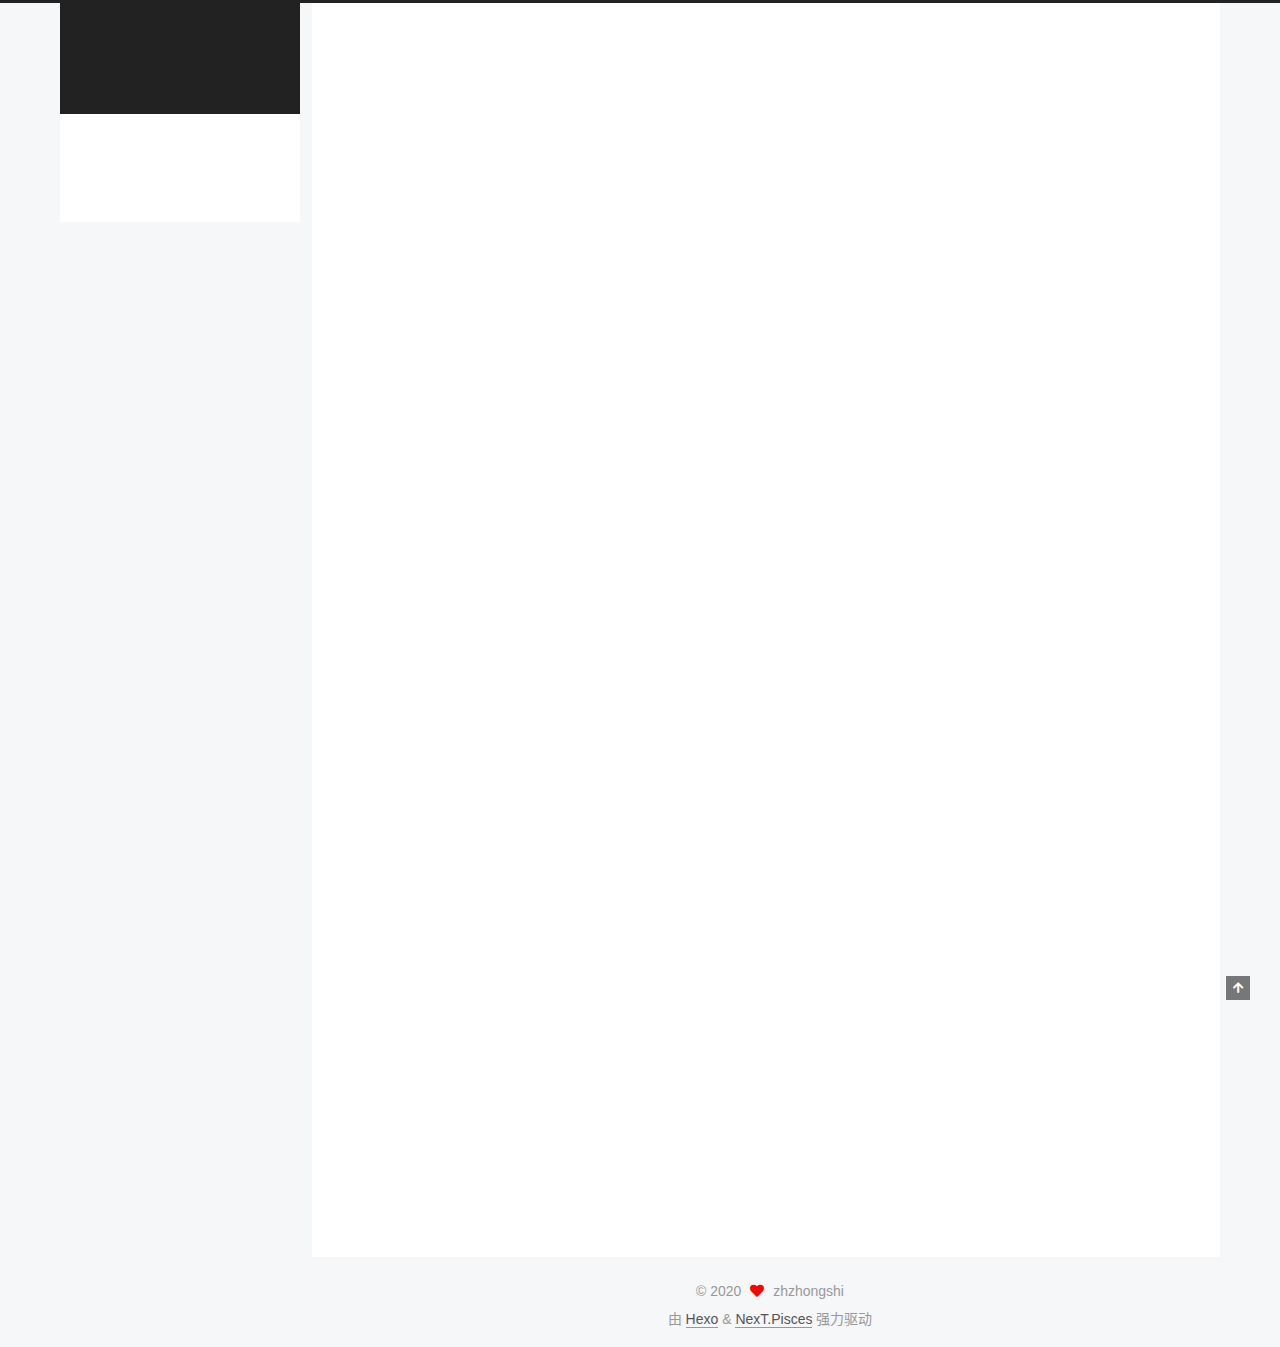
<file: 20200815/1-集合与常用逻辑用语/index.html>
<!DOCTYPE html>
<html lang="zh-CN">
<head>
  <meta charset="UTF-8">
<meta name="viewport" content="width=device-width, initial-scale=1, maximum-scale=2">
<meta name="theme-color" content="#222">
<meta name="generator" content="Hexo 5.0.2">
  <link rel="apple-touch-icon" sizes="180x180" href="/images/apple-touch-icon-next.png">
  <link rel="icon" type="image/png" sizes="32x32" href="/images/favicon-32x32-next.png">
  <link rel="icon" type="image/png" sizes="16x16" href="/images/favicon-16x16-next.png">
  <link rel="mask-icon" href="/images/logo.svg" color="#222">

<link rel="stylesheet" href="/css/main.css">


<link rel="stylesheet" href="/lib/font-awesome/css/all.min.css">

<script id="hexo-configurations">
    var NexT = window.NexT || {};
    var CONFIG = {"hostname":"zhzredstone.github.io","root":"/","scheme":"Pisces","version":"7.8.0","exturl":false,"sidebar":{"position":"left","display":"post","padding":18,"offset":12,"onmobile":false},"copycode":{"enable":false,"show_result":false,"style":null},"back2top":{"enable":true,"sidebar":false,"scrollpercent":false},"bookmark":{"enable":false,"color":"#222","save":"auto"},"fancybox":false,"mediumzoom":false,"lazyload":false,"pangu":false,"comments":{"style":"tabs","active":null,"storage":true,"lazyload":false,"nav":null},"algolia":{"hits":{"per_page":10},"labels":{"input_placeholder":"Search for Posts","hits_empty":"We didn't find any results for the search: ${query}","hits_stats":"${hits} results found in ${time} ms"}},"localsearch":{"enable":false,"trigger":"auto","top_n_per_article":1,"unescape":false,"preload":false},"motion":{"enable":true,"async":false,"transition":{"post_block":"fadeIn","post_header":"slideDownIn","post_body":"slideDownIn","coll_header":"slideLeftIn","sidebar":"slideUpIn"}}};
  </script>

  <meta name="description" content="集合与常用逻辑用语集合的概念一般地，我们把研究对象统称为元素,把一些元素组成的总体叫做集合(set)(简称集) 集合的三要素：  确定性 互异性 无序性  只要构成两个集合的元素是一样的，我们就称这两个集合是相等的.">
<meta property="og:type" content="article">
<meta property="og:title" content="1-集合与常用逻辑用语">
<meta property="og:url" content="https://zhzredstone.github.io/20200815/1-%E9%9B%86%E5%90%88%E4%B8%8E%E5%B8%B8%E7%94%A8%E9%80%BB%E8%BE%91%E7%94%A8%E8%AF%AD/index.html">
<meta property="og:site_name" content="zhzRedstone&#39;s blog();">
<meta property="og:description" content="集合与常用逻辑用语集合的概念一般地，我们把研究对象统称为元素,把一些元素组成的总体叫做集合(set)(简称集) 集合的三要素：  确定性 互异性 无序性  只要构成两个集合的元素是一样的，我们就称这两个集合是相等的.">
<meta property="og:locale" content="zh_CN">
<meta property="article:published_time" content="2020-08-15T01:52:57.000Z">
<meta property="article:modified_time" content="2020-08-21T04:43:49.791Z">
<meta property="article:author" content="zhzhongshi">
<meta property="article:tag" content="高一数学">
<meta name="twitter:card" content="summary">

<link rel="canonical" href="https://zhzredstone.github.io/20200815/1-%E9%9B%86%E5%90%88%E4%B8%8E%E5%B8%B8%E7%94%A8%E9%80%BB%E8%BE%91%E7%94%A8%E8%AF%AD/">


<script id="page-configurations">
  // https://hexo.io/docs/variables.html
  CONFIG.page = {
    sidebar: "",
    isHome : false,
    isPost : true,
    lang   : 'zh-CN'
  };
</script>

  <title>1-集合与常用逻辑用语 | zhzRedstone's blog();</title>
  






  <noscript>
  <style>
  .use-motion .brand,
  .use-motion .menu-item,
  .sidebar-inner,
  .use-motion .post-block,
  .use-motion .pagination,
  .use-motion .comments,
  .use-motion .post-header,
  .use-motion .post-body,
  .use-motion .collection-header { opacity: initial; }

  .use-motion .site-title,
  .use-motion .site-subtitle {
    opacity: initial;
    top: initial;
  }

  .use-motion .logo-line-before i { left: initial; }
  .use-motion .logo-line-after i { right: initial; }
  </style>
</noscript>

<link rel="alternate" href="/atom.xml" title="zhzRedstone's blog();" type="application/atom+xml">
</head>

<body itemscope itemtype="http://schema.org/WebPage">
  <div class="container use-motion">
    <div class="headband"></div>

    <header class="header" itemscope itemtype="http://schema.org/WPHeader">
      <div class="header-inner"><div class="site-brand-container">
  <div class="site-nav-toggle">
    <div class="toggle" aria-label="切换导航栏">
      <span class="toggle-line toggle-line-first"></span>
      <span class="toggle-line toggle-line-middle"></span>
      <span class="toggle-line toggle-line-last"></span>
    </div>
  </div>

  <div class="site-meta">

    <a href="/" class="brand" rel="start">
      <span class="logo-line-before"><i></i></span>
      <h1 class="site-title">zhzRedstone's blog();</h1>
      <span class="logo-line-after"><i></i></span>
    </a>
      <p class="site-subtitle" itemprop="description">null</p>
  </div>

  <div class="site-nav-right">
    <div class="toggle popup-trigger">
    </div>
  </div>
</div>




<nav class="site-nav">
  <ul id="menu" class="main-menu menu">
        <li class="menu-item menu-item-home">

    <a href="/" rel="section"><i class="fa fa-home fa-fw"></i>首页</a>

  </li>
        <li class="menu-item menu-item-archives">

    <a href="/archives/" rel="section"><i class="fa fa-archive fa-fw"></i>归档</a>

  </li>
  </ul>
</nav>




</div>
    </header>

    
  <div class="back-to-top">
    <i class="fa fa-arrow-up"></i>
    <span>0%</span>
  </div>


    <main class="main">
      <div class="main-inner">
        <div class="content-wrap">
          

          <div class="content post posts-expand">
            

    
  
  
  <article itemscope itemtype="http://schema.org/Article" class="post-block" lang="zh-CN">
    <link itemprop="mainEntityOfPage" href="https://zhzredstone.github.io/20200815/1-%E9%9B%86%E5%90%88%E4%B8%8E%E5%B8%B8%E7%94%A8%E9%80%BB%E8%BE%91%E7%94%A8%E8%AF%AD/">

    <span hidden itemprop="author" itemscope itemtype="http://schema.org/Person">
      <meta itemprop="image" content="/images/avatar.gif">
      <meta itemprop="name" content="zhzhongshi">
      <meta itemprop="description" content="">
    </span>

    <span hidden itemprop="publisher" itemscope itemtype="http://schema.org/Organization">
      <meta itemprop="name" content="zhzRedstone's blog();">
    </span>
      <header class="post-header">
        <h1 class="post-title" itemprop="name headline">
          1-集合与常用逻辑用语
        </h1>

        <div class="post-meta">
            <span class="post-meta-item">
              <span class="post-meta-item-icon">
                <i class="far fa-calendar"></i>
              </span>
              <span class="post-meta-item-text">发表于</span>

              <time title="创建时间：2020-08-15 09:52:57" itemprop="dateCreated datePublished" datetime="2020-08-15T09:52:57+08:00">2020-08-15</time>
            </span>
              <span class="post-meta-item">
                <span class="post-meta-item-icon">
                  <i class="far fa-calendar-check"></i>
                </span>
                <span class="post-meta-item-text">更新于</span>
                <time title="修改时间：2020-08-21 12:43:49" itemprop="dateModified" datetime="2020-08-21T12:43:49+08:00">2020-08-21</time>
              </span>

          

        </div>
      </header>

    
    
    
    <div class="post-body" itemprop="articleBody">

      
        <h1 id="集合与常用逻辑用语"><a href="#集合与常用逻辑用语" class="headerlink" title="集合与常用逻辑用语"></a>集合与常用逻辑用语</h1><h2 id="集合的概念"><a href="#集合的概念" class="headerlink" title="集合的概念"></a>集合的概念</h2><p>一般地，我们把<code>研究对象</code>统称为<code>元素</code>,把一些<code>元素</code>组成的<code>总体</code>叫做<code>集合</code>(set)(简称<code>集</code>)</p>
<p>集合的三要素：</p>
<ul>
<li>确定性</li>
<li>互异性</li>
<li>无序性</li>
</ul>
<p>只要构成两个集合的元素是一样的，我们就称这两个集合是<code>相等</code>的.</p>
<a id="more"></a>

<p>大写字母$A、B、C$表示集合，小写字母$a、b、c$表示元素</p>
<p>如果$a$是集合$A$中的元素，就说$a$属于集合$A$,记作$a \in A$;<br>如果$a$不是集合$A$中的元素，就说$a$不属于集合$A$,记作$a \notin A$.</p>
<table>
<thead>
<tr>
<th>数集</th>
<th>记法</th>
<th>范围</th>
</tr>
</thead>
<tbody><tr>
<td>全体非负整数组成的集合称为<code>非负整数集</code>（<code>自然数集</code>）</td>
<td>$N$</td>
<td>[0,1,2,3,4,…]</td>
</tr>
<tr>
<td>全体正整数组成的集合称为<code>正整数集</code></td>
<td>$N^*$或$N^+$</td>
<td>[1,2,3,4,5,…]</td>
</tr>
<tr>
<td>全体整数组成的集合称为<code>整数集</code></td>
<td>$Z$</td>
<td>[…,-3,-2,-1,0,1,2,3,…]</td>
</tr>
<tr>
<td>全体有理数组成的集合称为<code>有理数集</code></td>
<td>$Q$</td>
<td></td>
</tr>
<tr>
<td>全体实数组成的集合称为<code>实数集</code></td>
<td>$R$</td>
<td></td>
</tr>
</tbody></table>

    </div>

    
    
    

      <footer class="post-footer">
          <div class="post-tags">
              <a href="/tags/%E9%AB%98%E4%B8%80%E6%95%B0%E5%AD%A6/" rel="tag"># 高一数学</a>
          </div>

        


        
    <div class="post-nav">
      <div class="post-nav-item">
    <a href="/20200814/20200814/" rel="prev" title="Hexo博客新建文章并发布">
      <i class="fa fa-chevron-left"></i> Hexo博客新建文章并发布
    </a></div>
      <div class="post-nav-item"></div>
    </div>
      </footer>
    
  </article>
  
  
  



          </div>
          

<script>
  window.addEventListener('tabs:register', () => {
    let { activeClass } = CONFIG.comments;
    if (CONFIG.comments.storage) {
      activeClass = localStorage.getItem('comments_active') || activeClass;
    }
    if (activeClass) {
      let activeTab = document.querySelector(`a[href="#comment-${activeClass}"]`);
      if (activeTab) {
        activeTab.click();
      }
    }
  });
  if (CONFIG.comments.storage) {
    window.addEventListener('tabs:click', event => {
      if (!event.target.matches('.tabs-comment .tab-content .tab-pane')) return;
      let commentClass = event.target.classList[1];
      localStorage.setItem('comments_active', commentClass);
    });
  }
</script>

        </div>
          
  
  <div class="toggle sidebar-toggle">
    <span class="toggle-line toggle-line-first"></span>
    <span class="toggle-line toggle-line-middle"></span>
    <span class="toggle-line toggle-line-last"></span>
  </div>

  <aside class="sidebar">
    <div class="sidebar-inner">

      <ul class="sidebar-nav motion-element">
        <li class="sidebar-nav-toc">
          文章目录
        </li>
        <li class="sidebar-nav-overview">
          站点概览
        </li>
      </ul>

      <!--noindex-->
      <div class="post-toc-wrap sidebar-panel">
          <div class="post-toc motion-element"><ol class="nav"><li class="nav-item nav-level-1"><a class="nav-link" href="#%E9%9B%86%E5%90%88%E4%B8%8E%E5%B8%B8%E7%94%A8%E9%80%BB%E8%BE%91%E7%94%A8%E8%AF%AD"><span class="nav-number">1.</span> <span class="nav-text">集合与常用逻辑用语</span></a><ol class="nav-child"><li class="nav-item nav-level-2"><a class="nav-link" href="#%E9%9B%86%E5%90%88%E7%9A%84%E6%A6%82%E5%BF%B5"><span class="nav-number">1.1.</span> <span class="nav-text">集合的概念</span></a></li></ol></li></ol></div>
      </div>
      <!--/noindex-->

      <div class="site-overview-wrap sidebar-panel">
        <div class="site-author motion-element" itemprop="author" itemscope itemtype="http://schema.org/Person">
  <p class="site-author-name" itemprop="name">zhzhongshi</p>
  <div class="site-description" itemprop="description"></div>
</div>
<div class="site-state-wrap motion-element">
  <nav class="site-state">
      <div class="site-state-item site-state-posts">
          <a href="/archives/">
        
          <span class="site-state-item-count">4</span>
          <span class="site-state-item-name">日志</span>
        </a>
      </div>
      <div class="site-state-item site-state-tags">
        <span class="site-state-item-count">2</span>
        <span class="site-state-item-name">标签</span>
      </div>
  </nav>
</div>



      </div>

    </div>
  </aside>
  <div id="sidebar-dimmer"></div>


      </div>
    </main>

    <footer class="footer">
      <div class="footer-inner">
        

        

<div class="copyright">
  
  &copy; 
  <span itemprop="copyrightYear">2020</span>
  <span class="with-love">
    <i class="fa fa-heart"></i>
  </span>
  <span class="author" itemprop="copyrightHolder">zhzhongshi</span>
</div>
  <div class="powered-by">由 <a href="https://hexo.io/" class="theme-link" rel="noopener" target="_blank">Hexo</a> & <a href="https://pisces.theme-next.org/" class="theme-link" rel="noopener" target="_blank">NexT.Pisces</a> 强力驱动
  </div>

        








      </div>
    </footer>
  </div>

  
  <script src="/lib/anime.min.js"></script>
  <script src="/lib/velocity/velocity.min.js"></script>
  <script src="/lib/velocity/velocity.ui.min.js"></script>

<script src="/js/utils.js"></script>

<script src="/js/motion.js"></script>


<script src="/js/schemes/pisces.js"></script>


<script src="/js/next-boot.js"></script>




  















  

  

  <script>
  ((window.gitter = {}).chat = {}).options = {
    room: 'zhzRedstone/zhzsroom'
  };
</script>
<script src="https://sidecar.gitter.im/dist/sidecar.v1.js" async defer></script>
</body>
</html>
</file>
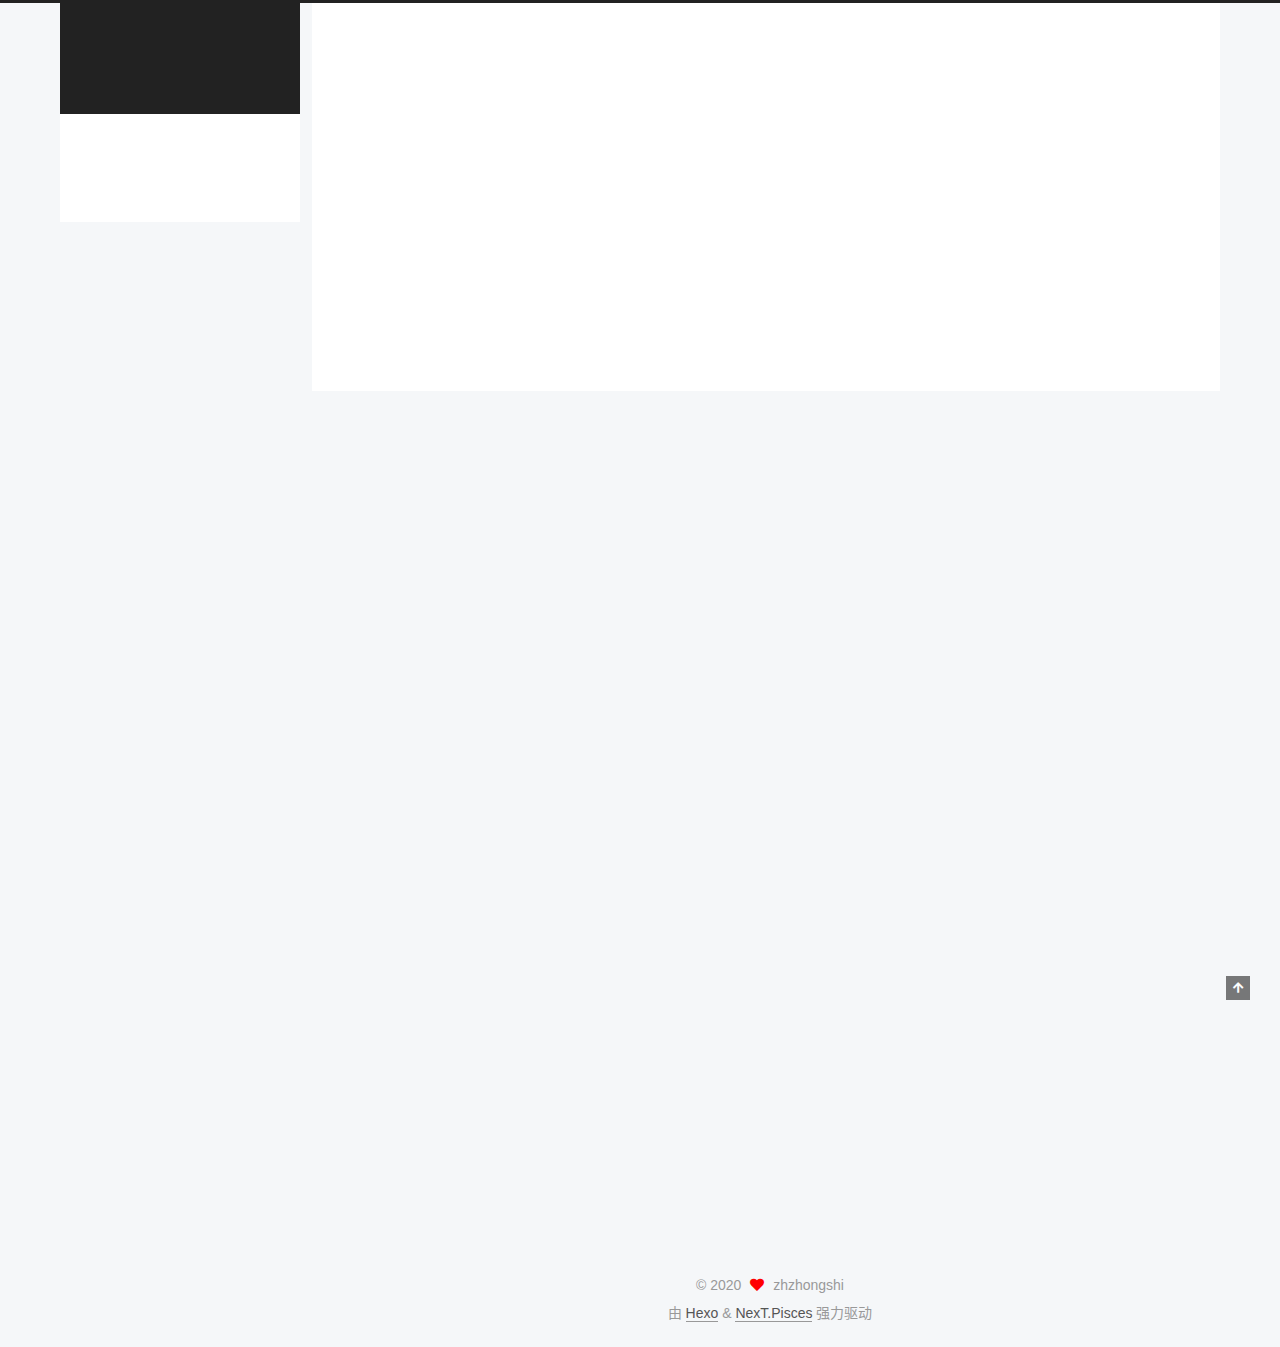
<file: tags/高一数学/index.html>
<!DOCTYPE html>
<html lang="zh-CN">
<head>
  <meta charset="UTF-8">
<meta name="viewport" content="width=device-width, initial-scale=1, maximum-scale=2">
<meta name="theme-color" content="#222">
<meta name="generator" content="Hexo 5.0.2">
  <link rel="apple-touch-icon" sizes="180x180" href="/images/apple-touch-icon-next.png">
  <link rel="icon" type="image/png" sizes="32x32" href="/images/favicon-32x32-next.png">
  <link rel="icon" type="image/png" sizes="16x16" href="/images/favicon-16x16-next.png">
  <link rel="mask-icon" href="/images/logo.svg" color="#222">

<link rel="stylesheet" href="/css/main.css">


<link rel="stylesheet" href="/lib/font-awesome/css/all.min.css">

<script id="hexo-configurations">
    var NexT = window.NexT || {};
    var CONFIG = {"hostname":"zhzredstone.github.io","root":"/","scheme":"Pisces","version":"7.8.0","exturl":false,"sidebar":{"position":"left","display":"post","padding":18,"offset":12,"onmobile":false},"copycode":{"enable":false,"show_result":false,"style":null},"back2top":{"enable":true,"sidebar":false,"scrollpercent":false},"bookmark":{"enable":false,"color":"#222","save":"auto"},"fancybox":false,"mediumzoom":false,"lazyload":false,"pangu":false,"comments":{"style":"tabs","active":null,"storage":true,"lazyload":false,"nav":null},"algolia":{"hits":{"per_page":10},"labels":{"input_placeholder":"Search for Posts","hits_empty":"We didn't find any results for the search: ${query}","hits_stats":"${hits} results found in ${time} ms"}},"localsearch":{"enable":false,"trigger":"auto","top_n_per_article":1,"unescape":false,"preload":false},"motion":{"enable":true,"async":false,"transition":{"post_block":"fadeIn","post_header":"slideDownIn","post_body":"slideDownIn","coll_header":"slideLeftIn","sidebar":"slideUpIn"}}};
  </script>

  <meta property="og:type" content="website">
<meta property="og:title" content="zhzRedstone&#39;s blog();">
<meta property="og:url" content="https://zhzredstone.github.io/tags/%E9%AB%98%E4%B8%80%E6%95%B0%E5%AD%A6/index.html">
<meta property="og:site_name" content="zhzRedstone&#39;s blog();">
<meta property="og:locale" content="zh_CN">
<meta property="article:author" content="zhzhongshi">
<meta name="twitter:card" content="summary">

<link rel="canonical" href="https://zhzredstone.github.io/tags/%E9%AB%98%E4%B8%80%E6%95%B0%E5%AD%A6/">


<script id="page-configurations">
  // https://hexo.io/docs/variables.html
  CONFIG.page = {
    sidebar: "",
    isHome : false,
    isPost : false,
    lang   : 'zh-CN'
  };
</script>

  <title>标签: 高一数学 | zhzRedstone's blog();</title>
  






  <noscript>
  <style>
  .use-motion .brand,
  .use-motion .menu-item,
  .sidebar-inner,
  .use-motion .post-block,
  .use-motion .pagination,
  .use-motion .comments,
  .use-motion .post-header,
  .use-motion .post-body,
  .use-motion .collection-header { opacity: initial; }

  .use-motion .site-title,
  .use-motion .site-subtitle {
    opacity: initial;
    top: initial;
  }

  .use-motion .logo-line-before i { left: initial; }
  .use-motion .logo-line-after i { right: initial; }
  </style>
</noscript>

<link rel="alternate" href="/atom.xml" title="zhzRedstone's blog();" type="application/atom+xml">
</head>

<body itemscope itemtype="http://schema.org/WebPage">
  <div class="container use-motion">
    <div class="headband"></div>

    <header class="header" itemscope itemtype="http://schema.org/WPHeader">
      <div class="header-inner"><div class="site-brand-container">
  <div class="site-nav-toggle">
    <div class="toggle" aria-label="切换导航栏">
      <span class="toggle-line toggle-line-first"></span>
      <span class="toggle-line toggle-line-middle"></span>
      <span class="toggle-line toggle-line-last"></span>
    </div>
  </div>

  <div class="site-meta">

    <a href="/" class="brand" rel="start">
      <span class="logo-line-before"><i></i></span>
      <h1 class="site-title">zhzRedstone's blog();</h1>
      <span class="logo-line-after"><i></i></span>
    </a>
      <p class="site-subtitle" itemprop="description">null</p>
  </div>

  <div class="site-nav-right">
    <div class="toggle popup-trigger">
    </div>
  </div>
</div>




<nav class="site-nav">
  <ul id="menu" class="main-menu menu">
        <li class="menu-item menu-item-home">

    <a href="/" rel="section"><i class="fa fa-home fa-fw"></i>首页</a>

  </li>
        <li class="menu-item menu-item-archives">

    <a href="/archives/" rel="section"><i class="fa fa-archive fa-fw"></i>归档</a>

  </li>
  </ul>
</nav>




</div>
    </header>

    
  <div class="back-to-top">
    <i class="fa fa-arrow-up"></i>
    <span>0%</span>
  </div>


    <main class="main">
      <div class="main-inner">
        <div class="content-wrap">
          

          <div class="content tag">
            

  
  
  
  <div class="post-block">
    <div class="posts-collapse">
      <div class="collection-title">
        <h2 class="collection-header">高一数学
          <small>标签</small>
        </h2>
      </div>

      
    <div class="collection-year">
      <span class="collection-header">2020</span>
    </div>

  <article itemscope itemtype="http://schema.org/Article">
    <header class="post-header">

      <div class="post-meta">
        <time itemprop="dateCreated"
              datetime="2020-08-15T09:52:57+08:00"
              content="2020-08-15">
          08-15
        </time>
      </div>

      <div class="post-title">
          <a class="post-title-link" href="/20200815/1-%E9%9B%86%E5%90%88%E4%B8%8E%E5%B8%B8%E7%94%A8%E9%80%BB%E8%BE%91%E7%94%A8%E8%AF%AD/" itemprop="url">
            <span itemprop="name">1-集合与常用逻辑用语</span>
          </a>
      </div>

    </header>
  </article>

    </div>
  </div>
  
  
  

  



          </div>
          

<script>
  window.addEventListener('tabs:register', () => {
    let { activeClass } = CONFIG.comments;
    if (CONFIG.comments.storage) {
      activeClass = localStorage.getItem('comments_active') || activeClass;
    }
    if (activeClass) {
      let activeTab = document.querySelector(`a[href="#comment-${activeClass}"]`);
      if (activeTab) {
        activeTab.click();
      }
    }
  });
  if (CONFIG.comments.storage) {
    window.addEventListener('tabs:click', event => {
      if (!event.target.matches('.tabs-comment .tab-content .tab-pane')) return;
      let commentClass = event.target.classList[1];
      localStorage.setItem('comments_active', commentClass);
    });
  }
</script>

        </div>
          
  
  <div class="toggle sidebar-toggle">
    <span class="toggle-line toggle-line-first"></span>
    <span class="toggle-line toggle-line-middle"></span>
    <span class="toggle-line toggle-line-last"></span>
  </div>

  <aside class="sidebar">
    <div class="sidebar-inner">

      <ul class="sidebar-nav motion-element">
        <li class="sidebar-nav-toc">
          文章目录
        </li>
        <li class="sidebar-nav-overview">
          站点概览
        </li>
      </ul>

      <!--noindex-->
      <div class="post-toc-wrap sidebar-panel">
      </div>
      <!--/noindex-->

      <div class="site-overview-wrap sidebar-panel">
        <div class="site-author motion-element" itemprop="author" itemscope itemtype="http://schema.org/Person">
  <p class="site-author-name" itemprop="name">zhzhongshi</p>
  <div class="site-description" itemprop="description"></div>
</div>
<div class="site-state-wrap motion-element">
  <nav class="site-state">
      <div class="site-state-item site-state-posts">
          <a href="/archives/">
        
          <span class="site-state-item-count">4</span>
          <span class="site-state-item-name">日志</span>
        </a>
      </div>
      <div class="site-state-item site-state-tags">
        <span class="site-state-item-count">2</span>
        <span class="site-state-item-name">标签</span>
      </div>
  </nav>
</div>



      </div>

    </div>
  </aside>
  <div id="sidebar-dimmer"></div>


      </div>
    </main>

    <footer class="footer">
      <div class="footer-inner">
        

        

<div class="copyright">
  
  &copy; 
  <span itemprop="copyrightYear">2020</span>
  <span class="with-love">
    <i class="fa fa-heart"></i>
  </span>
  <span class="author" itemprop="copyrightHolder">zhzhongshi</span>
</div>
  <div class="powered-by">由 <a href="https://hexo.io/" class="theme-link" rel="noopener" target="_blank">Hexo</a> & <a href="https://pisces.theme-next.org/" class="theme-link" rel="noopener" target="_blank">NexT.Pisces</a> 强力驱动
  </div>

        








      </div>
    </footer>
  </div>

  
  <script src="/lib/anime.min.js"></script>
  <script src="/lib/velocity/velocity.min.js"></script>
  <script src="/lib/velocity/velocity.ui.min.js"></script>

<script src="/js/utils.js"></script>

<script src="/js/motion.js"></script>


<script src="/js/schemes/pisces.js"></script>


<script src="/js/next-boot.js"></script>




  















  

  

  <script>
  ((window.gitter = {}).chat = {}).options = {
    room: 'zhzRedstone/zhzsroom'
  };
</script>
<script src="https://sidecar.gitter.im/dist/sidecar.v1.js" async defer></script>
</body>
</html>
</file>
<file: css/main.css>
:root {
  --body-bg-color: #f5f7f9;
  --content-bg-color: #fff;
  --card-bg-color: #f5f5f5;
  --text-color: #555;
  --blockquote-color: #666;
  --link-color: #555;
  --link-hover-color: #222;
  --brand-color: #fff;
  --brand-hover-color: #fff;
  --table-row-odd-bg-color: #f9f9f9;
  --table-row-hover-bg-color: #f5f5f5;
  --menu-item-bg-color: #f5f5f5;
  --btn-default-bg: #fff;
  --btn-default-color: #555;
  --btn-default-border-color: #555;
  --btn-default-hover-bg: #222;
  --btn-default-hover-color: #fff;
  --btn-default-hover-border-color: #222;
}
html {
  line-height: 1.15; /* 1 */
  -webkit-text-size-adjust: 100%; /* 2 */
}
body {
  margin: 0;
}
main {
  display: block;
}
h1 {
  font-size: 2em;
  margin: 0.67em 0;
}
hr {
  box-sizing: content-box; /* 1 */
  height: 0; /* 1 */
  overflow: visible; /* 2 */
}
pre {
  font-family: monospace, monospace; /* 1 */
  font-size: 1em; /* 2 */
}
a {
  background: transparent;
}
abbr[title] {
  border-bottom: none; /* 1 */
  text-decoration: underline; /* 2 */
  text-decoration: underline dotted; /* 2 */
}
b,
strong {
  font-weight: bolder;
}
code,
kbd,
samp {
  font-family: monospace, monospace; /* 1 */
  font-size: 1em; /* 2 */
}
small {
  font-size: 80%;
}
sub,
sup {
  font-size: 75%;
  line-height: 0;
  position: relative;
  vertical-align: baseline;
}
sub {
  bottom: -0.25em;
}
sup {
  top: -0.5em;
}
img {
  border-style: none;
}
button,
input,
optgroup,
select,
textarea {
  font-family: inherit; /* 1 */
  font-size: 100%; /* 1 */
  line-height: 1.15; /* 1 */
  margin: 0; /* 2 */
}
button,
input {
/* 1 */
  overflow: visible;
}
button,
select {
/* 1 */
  text-transform: none;
}
button,
[type='button'],
[type='reset'],
[type='submit'] {
  -webkit-appearance: button;
}
button::-moz-focus-inner,
[type='button']::-moz-focus-inner,
[type='reset']::-moz-focus-inner,
[type='submit']::-moz-focus-inner {
  border-style: none;
  padding: 0;
}
button:-moz-focusring,
[type='button']:-moz-focusring,
[type='reset']:-moz-focusring,
[type='submit']:-moz-focusring {
  outline: 1px dotted ButtonText;
}
fieldset {
  padding: 0.35em 0.75em 0.625em;
}
legend {
  box-sizing: border-box; /* 1 */
  color: inherit; /* 2 */
  display: table; /* 1 */
  max-width: 100%; /* 1 */
  padding: 0; /* 3 */
  white-space: normal; /* 1 */
}
progress {
  vertical-align: baseline;
}
textarea {
  overflow: auto;
}
[type='checkbox'],
[type='radio'] {
  box-sizing: border-box; /* 1 */
  padding: 0; /* 2 */
}
[type='number']::-webkit-inner-spin-button,
[type='number']::-webkit-outer-spin-button {
  height: auto;
}
[type='search'] {
  outline-offset: -2px; /* 2 */
  -webkit-appearance: textfield; /* 1 */
}
[type='search']::-webkit-search-decoration {
  -webkit-appearance: none;
}
::-webkit-file-upload-button {
  font: inherit; /* 2 */
  -webkit-appearance: button; /* 1 */
}
details {
  display: block;
}
summary {
  display: list-item;
}
template {
  display: none;
}
[hidden] {
  display: none;
}
::selection {
  background: #262a30;
  color: #eee;
}
html,
body {
  height: 100%;
}
body {
  background: var(--body-bg-color);
  color: var(--text-color);
  font-family: 'Lato', "PingFang SC", "Microsoft YaHei", sans-serif;
  font-size: 1em;
  line-height: 2;
}
@media (max-width: 991px) {
  body {
    padding-left: 0 !important;
    padding-right: 0 !important;
  }
}
h1,
h2,
h3,
h4,
h5,
h6 {
  font-family: 'Lato', "PingFang SC", "Microsoft YaHei", sans-serif;
  font-weight: bold;
  line-height: 1.5;
  margin: 20px 0 15px;
}
h1 {
  font-size: 1.5em;
}
h2 {
  font-size: 1.375em;
}
h3 {
  font-size: 1.25em;
}
h4 {
  font-size: 1.125em;
}
h5 {
  font-size: 1em;
}
h6 {
  font-size: 0.875em;
}
p {
  margin: 0 0 20px 0;
}
a,
span.exturl {
  border-bottom: 1px solid #999;
  color: var(--link-color);
  outline: 0;
  text-decoration: none;
  overflow-wrap: break-word;
  word-wrap: break-word;
  cursor: pointer;
}
a:hover,
span.exturl:hover {
  border-bottom-color: var(--link-hover-color);
  color: var(--link-hover-color);
}
iframe,
img,
video {
  display: block;
  margin-left: auto;
  margin-right: auto;
  max-width: 100%;
}
hr {
  background-image: repeating-linear-gradient(-45deg, #ddd, #ddd 4px, transparent 4px, transparent 8px);
  border: 0;
  height: 3px;
  margin: 40px 0;
}
blockquote {
  border-left: 4px solid #ddd;
  color: var(--blockquote-color);
  margin: 0;
  padding: 0 15px;
}
blockquote cite::before {
  content: '-';
  padding: 0 5px;
}
dt {
  font-weight: bold;
}
dd {
  margin: 0;
  padding: 0;
}
kbd {
  background-color: #f5f5f5;
  background-image: linear-gradient(#eee, #fff, #eee);
  border: 1px solid #ccc;
  border-radius: 0.2em;
  box-shadow: 0.1em 0.1em 0.2em rgba(0,0,0,0.1);
  color: #555;
  font-family: inherit;
  padding: 0.1em 0.3em;
  white-space: nowrap;
}
.table-container {
  overflow: auto;
}
table {
  border-collapse: collapse;
  border-spacing: 0;
  font-size: 0.875em;
  margin: 0 0 20px 0;
  width: 100%;
}
tbody tr:nth-of-type(odd) {
  background: var(--table-row-odd-bg-color);
}
tbody tr:hover {
  background: var(--table-row-hover-bg-color);
}
caption,
th,
td {
  font-weight: normal;
  padding: 8px;
  vertical-align: middle;
}
th,
td {
  border: 1px solid #ddd;
  border-bottom: 3px solid #ddd;
}
th {
  font-weight: 700;
  padding-bottom: 10px;
}
td {
  border-bottom-width: 1px;
}
.btn {
  background: var(--btn-default-bg);
  border: 2px solid var(--btn-default-border-color);
  border-radius: 2px;
  color: var(--btn-default-color);
  display: inline-block;
  font-size: 0.875em;
  line-height: 2;
  padding: 0 20px;
  text-decoration: none;
  transition-property: background-color;
  transition-delay: 0s;
  transition-duration: 0.2s;
  transition-timing-function: ease-in-out;
}
.btn:hover {
  background: var(--btn-default-hover-bg);
  border-color: var(--btn-default-hover-border-color);
  color: var(--btn-default-hover-color);
}
.btn + .btn {
  margin: 0 0 8px 8px;
}
.btn .fa-fw {
  text-align: left;
  width: 1.285714285714286em;
}
.toggle {
  line-height: 0;
}
.toggle .toggle-line {
  background: #fff;
  display: inline-block;
  height: 2px;
  left: 0;
  position: relative;
  top: 0;
  transition: all 0.4s;
  vertical-align: top;
  width: 100%;
}
.toggle .toggle-line:not(:first-child) {
  margin-top: 3px;
}
.toggle.toggle-arrow .toggle-line-first {
  left: 50%;
  top: 2px;
  transform: rotate(45deg);
  width: 50%;
}
.toggle.toggle-arrow .toggle-line-middle {
  left: 2px;
  width: 90%;
}
.toggle.toggle-arrow .toggle-line-last {
  left: 50%;
  top: -2px;
  transform: rotate(-45deg);
  width: 50%;
}
.toggle.toggle-close .toggle-line-first {
  transform: rotate(-45deg);
  top: 5px;
}
.toggle.toggle-close .toggle-line-middle {
  opacity: 0;
}
.toggle.toggle-close .toggle-line-last {
  transform: rotate(45deg);
  top: -5px;
}
.highlight,
pre {
  background: #f7f7f7;
  color: #4d4d4c;
  line-height: 1.6;
  margin: 0 auto 20px;
}
pre,
code {
  font-family: consolas, Menlo, monospace, "PingFang SC", "Microsoft YaHei";
}
code {
  background: #eee;
  border-radius: 3px;
  color: #555;
  padding: 2px 4px;
  overflow-wrap: break-word;
  word-wrap: break-word;
}
.highlight *::selection {
  background: #d6d6d6;
}
.highlight pre {
  border: 0;
  margin: 0;
  padding: 10px 0;
}
.highlight table {
  border: 0;
  margin: 0;
  width: auto;
}
.highlight td {
  border: 0;
  padding: 0;
}
.highlight figcaption {
  background: #eff2f3;
  color: #4d4d4c;
  display: flex;
  font-size: 0.875em;
  justify-content: space-between;
  line-height: 1.2;
  padding: 0.5em;
}
.highlight figcaption a {
  color: #4d4d4c;
}
.highlight figcaption a:hover {
  border-bottom-color: #4d4d4c;
}
.highlight .gutter {
  -moz-user-select: none;
  -ms-user-select: none;
  -webkit-user-select: none;
  user-select: none;
}
.highlight .gutter pre {
  background: #eff2f3;
  color: #869194;
  padding-left: 10px;
  padding-right: 10px;
  text-align: right;
}
.highlight .code pre {
  background: #f7f7f7;
  padding-left: 10px;
  width: 100%;
}
.gist table {
  width: auto;
}
.gist table td {
  border: 0;
}
pre {
  overflow: auto;
  padding: 10px;
}
pre code {
  background: none;
  color: #4d4d4c;
  font-size: 0.875em;
  padding: 0;
  text-shadow: none;
}
pre .deletion {
  background: #fdd;
}
pre .addition {
  background: #dfd;
}
pre .meta {
  color: #eab700;
  -moz-user-select: none;
  -ms-user-select: none;
  -webkit-user-select: none;
  user-select: none;
}
pre .comment {
  color: #8e908c;
}
pre .variable,
pre .attribute,
pre .tag,
pre .name,
pre .regexp,
pre .ruby .constant,
pre .xml .tag .title,
pre .xml .pi,
pre .xml .doctype,
pre .html .doctype,
pre .css .id,
pre .css .class,
pre .css .pseudo {
  color: #c82829;
}
pre .number,
pre .preprocessor,
pre .built_in,
pre .builtin-name,
pre .literal,
pre .params,
pre .constant,
pre .command {
  color: #f5871f;
}
pre .ruby .class .title,
pre .css .rules .attribute,
pre .string,
pre .symbol,
pre .value,
pre .inheritance,
pre .header,
pre .ruby .symbol,
pre .xml .cdata,
pre .special,
pre .formula {
  color: #718c00;
}
pre .title,
pre .css .hexcolor {
  color: #3e999f;
}
pre .function,
pre .python .decorator,
pre .python .title,
pre .ruby .function .title,
pre .ruby .title .keyword,
pre .perl .sub,
pre .javascript .title,
pre .coffeescript .title {
  color: #4271ae;
}
pre .keyword,
pre .javascript .function {
  color: #8959a8;
}
.blockquote-center {
  border-left: none;
  margin: 40px 0;
  padding: 0;
  position: relative;
  text-align: center;
}
.blockquote-center .fa {
  display: block;
  opacity: 0.6;
  position: absolute;
  width: 100%;
}
.blockquote-center .fa-quote-left {
  border-top: 1px solid #ccc;
  text-align: left;
  top: -20px;
}
.blockquote-center .fa-quote-right {
  border-bottom: 1px solid #ccc;
  text-align: right;
  bottom: -20px;
}
.blockquote-center p,
.blockquote-center div {
  text-align: center;
}
.post-body .group-picture img {
  margin: 0 auto;
  padding: 0 3px;
}
.group-picture-row {
  margin-bottom: 6px;
  overflow: hidden;
}
.group-picture-column {
  float: left;
  margin-bottom: 10px;
}
.post-body .label {
  color: #555;
  display: inline;
  padding: 0 2px;
}
.post-body .label.default {
  background: #f0f0f0;
}
.post-body .label.primary {
  background: #efe6f7;
}
.post-body .label.info {
  background: #e5f2f8;
}
.post-body .label.success {
  background: #e7f4e9;
}
.post-body .label.warning {
  background: #fcf6e1;
}
.post-body .label.danger {
  background: #fae8eb;
}
.post-body .tabs {
  margin-bottom: 20px;
}
.post-body .tabs,
.tabs-comment {
  display: block;
  padding-top: 10px;
  position: relative;
}
.post-body .tabs ul.nav-tabs,
.tabs-comment ul.nav-tabs {
  display: flex;
  flex-wrap: wrap;
  margin: 0;
  margin-bottom: -1px;
  padding: 0;
}
@media (max-width: 413px) {
  .post-body .tabs ul.nav-tabs,
  .tabs-comment ul.nav-tabs {
    display: block;
    margin-bottom: 5px;
  }
}
.post-body .tabs ul.nav-tabs li.tab,
.tabs-comment ul.nav-tabs li.tab {
  border-bottom: 1px solid #ddd;
  border-left: 1px solid transparent;
  border-right: 1px solid transparent;
  border-top: 3px solid transparent;
  flex-grow: 1;
  list-style-type: none;
  border-radius: 0 0 0 0;
}
@media (max-width: 413px) {
  .post-body .tabs ul.nav-tabs li.tab,
  .tabs-comment ul.nav-tabs li.tab {
    border-bottom: 1px solid transparent;
    border-left: 3px solid transparent;
    border-right: 1px solid transparent;
    border-top: 1px solid transparent;
  }
}
@media (max-width: 413px) {
  .post-body .tabs ul.nav-tabs li.tab,
  .tabs-comment ul.nav-tabs li.tab {
    border-radius: 0;
  }
}
.post-body .tabs ul.nav-tabs li.tab a,
.tabs-comment ul.nav-tabs li.tab a {
  border-bottom: initial;
  display: block;
  line-height: 1.8;
  outline: 0;
  padding: 0.25em 0.75em;
  text-align: center;
  transition-delay: 0s;
  transition-duration: 0.2s;
  transition-timing-function: ease-out;
}
.post-body .tabs ul.nav-tabs li.tab a i,
.tabs-comment ul.nav-tabs li.tab a i {
  width: 1.285714285714286em;
}
.post-body .tabs ul.nav-tabs li.tab.active,
.tabs-comment ul.nav-tabs li.tab.active {
  border-bottom: 1px solid transparent;
  border-left: 1px solid #ddd;
  border-right: 1px solid #ddd;
  border-top: 3px solid #fc6423;
}
@media (max-width: 413px) {
  .post-body .tabs ul.nav-tabs li.tab.active,
  .tabs-comment ul.nav-tabs li.tab.active {
    border-bottom: 1px solid #ddd;
    border-left: 3px solid #fc6423;
    border-right: 1px solid #ddd;
    border-top: 1px solid #ddd;
  }
}
.post-body .tabs ul.nav-tabs li.tab.active a,
.tabs-comment ul.nav-tabs li.tab.active a {
  color: var(--link-color);
  cursor: default;
}
.post-body .tabs .tab-content .tab-pane,
.tabs-comment .tab-content .tab-pane {
  border: 1px solid #ddd;
  border-top: 0;
  padding: 20px 20px 0 20px;
  border-radius: 0;
}
.post-body .tabs .tab-content .tab-pane:not(.active),
.tabs-comment .tab-content .tab-pane:not(.active) {
  display: none;
}
.post-body .tabs .tab-content .tab-pane.active,
.tabs-comment .tab-content .tab-pane.active {
  display: block;
}
.post-body .tabs .tab-content .tab-pane.active:nth-of-type(1),
.tabs-comment .tab-content .tab-pane.active:nth-of-type(1) {
  border-radius: 0 0 0 0;
}
@media (max-width: 413px) {
  .post-body .tabs .tab-content .tab-pane.active:nth-of-type(1),
  .tabs-comment .tab-content .tab-pane.active:nth-of-type(1) {
    border-radius: 0;
  }
}
.post-body .note {
  border-radius: 3px;
  margin-bottom: 20px;
  padding: 1em;
  position: relative;
  border: 1px solid #eee;
  border-left-width: 5px;
}
.post-body .note h2,
.post-body .note h3,
.post-body .note h4,
.post-body .note h5,
.post-body .note h6 {
  margin-top: 0;
  border-bottom: initial;
  margin-bottom: 0;
  padding-top: 0;
}
.post-body .note p:first-child,
.post-body .note ul:first-child,
.post-body .note ol:first-child,
.post-body .note table:first-child,
.post-body .note pre:first-child,
.post-body .note blockquote:first-child,
.post-body .note img:first-child {
  margin-top: 0;
}
.post-body .note p:last-child,
.post-body .note ul:last-child,
.post-body .note ol:last-child,
.post-body .note table:last-child,
.post-body .note pre:last-child,
.post-body .note blockquote:last-child,
.post-body .note img:last-child {
  margin-bottom: 0;
}
.post-body .note.default {
  border-left-color: #777;
}
.post-body .note.default h2,
.post-body .note.default h3,
.post-body .note.default h4,
.post-body .note.default h5,
.post-body .note.default h6 {
  color: #777;
}
.post-body .note.primary {
  border-left-color: #6f42c1;
}
.post-body .note.primary h2,
.post-body .note.primary h3,
.post-body .note.primary h4,
.post-body .note.primary h5,
.post-body .note.primary h6 {
  color: #6f42c1;
}
.post-body .note.info {
  border-left-color: #428bca;
}
.post-body .note.info h2,
.post-body .note.info h3,
.post-body .note.info h4,
.post-body .note.info h5,
.post-body .note.info h6 {
  color: #428bca;
}
.post-body .note.success {
  border-left-color: #5cb85c;
}
.post-body .note.success h2,
.post-body .note.success h3,
.post-body .note.success h4,
.post-body .note.success h5,
.post-body .note.success h6 {
  color: #5cb85c;
}
.post-body .note.warning {
  border-left-color: #f0ad4e;
}
.post-body .note.warning h2,
.post-body .note.warning h3,
.post-body .note.warning h4,
.post-body .note.warning h5,
.post-body .note.warning h6 {
  color: #f0ad4e;
}
.post-body .note.danger {
  border-left-color: #d9534f;
}
.post-body .note.danger h2,
.post-body .note.danger h3,
.post-body .note.danger h4,
.post-body .note.danger h5,
.post-body .note.danger h6 {
  color: #d9534f;
}
.pagination .prev,
.pagination .next,
.pagination .page-number,
.pagination .space {
  display: inline-block;
  margin: 0 10px;
  padding: 0 11px;
  position: relative;
  top: -1px;
}
@media (max-width: 767px) {
  .pagination .prev,
  .pagination .next,
  .pagination .page-number,
  .pagination .space {
    margin: 0 5px;
  }
}
.pagination {
  border-top: 1px solid #eee;
  margin: 120px 0 0;
  text-align: center;
}
.pagination .prev,
.pagination .next,
.pagination .page-number {
  border-bottom: 0;
  border-top: 1px solid #eee;
  transition-property: border-color;
  transition-delay: 0s;
  transition-duration: 0.2s;
  transition-timing-function: ease-in-out;
}
.pagination .prev:hover,
.pagination .next:hover,
.pagination .page-number:hover {
  border-top-color: #222;
}
.pagination .space {
  margin: 0;
  padding: 0;
}
.pagination .prev {
  margin-left: 0;
}
.pagination .next {
  margin-right: 0;
}
.pagination .page-number.current {
  background: #ccc;
  border-top-color: #ccc;
  color: #fff;
}
@media (max-width: 767px) {
  .pagination {
    border-top: none;
  }
  .pagination .prev,
  .pagination .next,
  .pagination .page-number {
    border-bottom: 1px solid #eee;
    border-top: 0;
    margin-bottom: 10px;
    padding: 0 10px;
  }
  .pagination .prev:hover,
  .pagination .next:hover,
  .pagination .page-number:hover {
    border-bottom-color: #222;
  }
}
.comments {
  margin-top: 60px;
  overflow: hidden;
}
.comment-button-group {
  display: flex;
  flex-wrap: wrap-reverse;
  justify-content: center;
  margin: 1em 0;
}
.comment-button-group .comment-button {
  margin: 0.1em 0.2em;
}
.comment-button-group .comment-button.active {
  background: var(--btn-default-hover-bg);
  border-color: var(--btn-default-hover-border-color);
  color: var(--btn-default-hover-color);
}
.comment-position {
  display: none;
}
.comment-position.active {
  display: block;
}
.tabs-comment {
  background: var(--content-bg-color);
  margin-top: 4em;
  padding-top: 0;
}
.tabs-comment .comments {
  border: 0;
  box-shadow: none;
  margin-top: 0;
  padding-top: 0;
}
.container {
  min-height: 100%;
  position: relative;
}
.main-inner {
  margin: 0 auto;
  width: calc(100% - 20px);
}
@media (min-width: 1200px) {
  .main-inner {
    width: 1160px;
  }
}
@media (min-width: 1600px) {
  .main-inner {
    width: 73%;
  }
}
@media (max-width: 767px) {
  .content-wrap {
    padding: 0 20px;
  }
}
.header {
  background: transparent;
}
.header-inner {
  margin: 0 auto;
  width: calc(100% - 20px);
}
@media (min-width: 1200px) {
  .header-inner {
    width: 1160px;
  }
}
@media (min-width: 1600px) {
  .header-inner {
    width: 73%;
  }
}
.site-brand-container {
  display: flex;
  flex-shrink: 0;
  padding: 0 10px;
}
.headband {
  background: #222;
  height: 3px;
}
.site-meta {
  flex-grow: 1;
  text-align: center;
}
@media (max-width: 767px) {
  .site-meta {
    text-align: center;
  }
}
.brand {
  border-bottom: none;
  color: var(--brand-color);
  display: inline-block;
  line-height: 1.375em;
  padding: 0 40px;
  position: relative;
}
.brand:hover {
  color: var(--brand-hover-color);
}
.site-title {
  font-family: 'Lato', "PingFang SC", "Microsoft YaHei", sans-serif;
  font-size: 1.375em;
  font-weight: normal;
  margin: 0;
}
.site-subtitle {
  color: #ddd;
  font-size: 0.8125em;
  margin: 10px 0;
}
.use-motion .brand {
  opacity: 0;
}
.use-motion .site-title,
.use-motion .site-subtitle,
.use-motion .custom-logo-image {
  opacity: 0;
  position: relative;
  top: -10px;
}
.site-nav-toggle,
.site-nav-right {
  display: none;
}
@media (max-width: 767px) {
  .site-nav-toggle,
  .site-nav-right {
    display: flex;
    flex-direction: column;
    justify-content: center;
  }
}
.site-nav-toggle .toggle,
.site-nav-right .toggle {
  color: var(--text-color);
  padding: 10px;
  width: 22px;
}
.site-nav-toggle .toggle .toggle-line,
.site-nav-right .toggle .toggle-line {
  background: var(--text-color);
  border-radius: 1px;
}
.site-nav {
  display: block;
}
@media (max-width: 767px) {
  .site-nav {
    clear: both;
    display: none;
  }
}
.site-nav.site-nav-on {
  display: block;
}
.menu {
  margin-top: 20px;
  padding-left: 0;
  text-align: center;
}
.menu-item {
  display: inline-block;
  list-style: none;
  margin: 0 10px;
}
@media (max-width: 767px) {
  .menu-item {
    display: block;
    margin-top: 10px;
  }
  .menu-item.menu-item-search {
    display: none;
  }
}
.menu-item a,
.menu-item span.exturl {
  border-bottom: 0;
  display: block;
  font-size: 0.8125em;
  transition-property: border-color;
  transition-delay: 0s;
  transition-duration: 0.2s;
  transition-timing-function: ease-in-out;
}
@media (hover: none) {
  .menu-item a:hover,
  .menu-item span.exturl:hover {
    border-bottom-color: transparent !important;
  }
}
.menu-item .fa,
.menu-item .fab,
.menu-item .far,
.menu-item .fas {
  margin-right: 8px;
}
.menu-item .badge {
  display: inline-block;
  font-weight: bold;
  line-height: 1;
  margin-left: 0.35em;
  margin-top: 0.35em;
  text-align: center;
  white-space: nowrap;
}
@media (max-width: 767px) {
  .menu-item .badge {
    float: right;
    margin-left: 0;
  }
}
.menu-item-active a,
.menu .menu-item a:hover,
.menu .menu-item span.exturl:hover {
  background: var(--menu-item-bg-color);
}
.use-motion .menu-item {
  opacity: 0;
}
.sidebar {
  background: #222;
  bottom: 0;
  box-shadow: inset 0 2px 6px #000;
  position: fixed;
  top: 0;
}
@media (max-width: 991px) {
  .sidebar {
    display: none;
  }
}
.sidebar-inner {
  color: #999;
  padding: 18px 10px;
  text-align: center;
}
.cc-license {
  margin-top: 10px;
  text-align: center;
}
.cc-license .cc-opacity {
  border-bottom: none;
  opacity: 0.7;
}
.cc-license .cc-opacity:hover {
  opacity: 0.9;
}
.cc-license img {
  display: inline-block;
}
.site-author-image {
  border: 1px solid #eee;
  display: block;
  margin: 0 auto;
  max-width: 120px;
  padding: 2px;
}
.site-author-name {
  color: var(--text-color);
  font-weight: 600;
  margin: 0;
  text-align: center;
}
.site-description {
  color: #999;
  font-size: 0.8125em;
  margin-top: 0;
  text-align: center;
}
.links-of-author {
  margin-top: 15px;
}
.links-of-author a,
.links-of-author span.exturl {
  border-bottom-color: #555;
  display: inline-block;
  font-size: 0.8125em;
  margin-bottom: 10px;
  margin-right: 10px;
  vertical-align: middle;
}
.links-of-author a::before,
.links-of-author span.exturl::before {
  background: #ff478b;
  border-radius: 50%;
  content: ' ';
  display: inline-block;
  height: 4px;
  margin-right: 3px;
  vertical-align: middle;
  width: 4px;
}
.sidebar-button {
  margin-top: 15px;
}
.sidebar-button a {
  border: 1px solid #fc6423;
  border-radius: 4px;
  color: #fc6423;
  display: inline-block;
  padding: 0 15px;
}
.sidebar-button a .fa,
.sidebar-button a .fab,
.sidebar-button a .far,
.sidebar-button a .fas {
  margin-right: 5px;
}
.sidebar-button a:hover {
  background: #fc6423;
  border: 1px solid #fc6423;
  color: #fff;
}
.sidebar-button a:hover .fa,
.sidebar-button a:hover .fab,
.sidebar-button a:hover .far,
.sidebar-button a:hover .fas {
  color: #fff;
}
.links-of-blogroll {
  font-size: 0.8125em;
  margin-top: 10px;
}
.links-of-blogroll-title {
  font-size: 0.875em;
  font-weight: 600;
  margin-top: 0;
}
.links-of-blogroll-list {
  list-style: none;
  margin: 0;
  padding: 0;
}
#sidebar-dimmer {
  display: none;
}
@media (max-width: 767px) {
  #sidebar-dimmer {
    background: #000;
    display: block;
    height: 100%;
    left: 100%;
    opacity: 0;
    position: fixed;
    top: 0;
    width: 100%;
    z-index: 1100;
  }
  .sidebar-active + #sidebar-dimmer {
    opacity: 0.7;
    transform: translateX(-100%);
    transition: opacity 0.5s;
  }
}
.sidebar-nav {
  margin: 0;
  padding-bottom: 20px;
  padding-left: 0;
}
.sidebar-nav li {
  border-bottom: 1px solid transparent;
  color: var(--text-color);
  cursor: pointer;
  display: inline-block;
  font-size: 0.875em;
}
.sidebar-nav li.sidebar-nav-overview {
  margin-left: 10px;
}
.sidebar-nav li:hover {
  color: #fc6423;
}
.sidebar-nav .sidebar-nav-active {
  border-bottom-color: #fc6423;
  color: #fc6423;
}
.sidebar-nav .sidebar-nav-active:hover {
  color: #fc6423;
}
.sidebar-panel {
  display: none;
  overflow-x: hidden;
  overflow-y: auto;
}
.sidebar-panel-active {
  display: block;
}
.sidebar-toggle {
  background: #222;
  bottom: 45px;
  cursor: pointer;
  height: 14px;
  left: 30px;
  padding: 5px;
  position: fixed;
  width: 14px;
  z-index: 1300;
}
@media (max-width: 991px) {
  .sidebar-toggle {
    left: 20px;
    opacity: 0.8;
    display: none;
  }
}
.sidebar-toggle:hover .toggle-line {
  background: #fc6423;
}
.post-toc {
  font-size: 0.875em;
}
.post-toc ol {
  list-style: none;
  margin: 0;
  padding: 0 2px 5px 10px;
  text-align: left;
}
.post-toc ol > ol {
  padding-left: 0;
}
.post-toc ol a {
  transition-property: all;
  transition-delay: 0s;
  transition-duration: 0.2s;
  transition-timing-function: ease-in-out;
}
.post-toc .nav-item {
  line-height: 1.8;
  overflow: hidden;
  text-overflow: ellipsis;
  white-space: nowrap;
}
.post-toc .nav .nav-child {
  display: none;
}
.post-toc .nav .active > .nav-child {
  display: block;
}
.post-toc .nav .active-current > .nav-child {
  display: block;
}
.post-toc .nav .active-current > .nav-child > .nav-item {
  display: block;
}
.post-toc .nav .active > a {
  border-bottom-color: #fc6423;
  color: #fc6423;
}
.post-toc .nav .active-current > a {
  color: #fc6423;
}
.post-toc .nav .active-current > a:hover {
  color: #fc6423;
}
.site-state {
  display: flex;
  justify-content: center;
  line-height: 1.4;
  margin-top: 10px;
  overflow: hidden;
  text-align: center;
  white-space: nowrap;
}
.site-state-item {
  padding: 0 15px;
}
.site-state-item:not(:first-child) {
  border-left: 1px solid #eee;
}
.site-state-item a {
  border-bottom: none;
}
.site-state-item-count {
  display: block;
  font-size: 1em;
  font-weight: 600;
  text-align: center;
}
.site-state-item-name {
  color: #999;
  font-size: 0.8125em;
}
.footer {
  color: #999;
  font-size: 0.875em;
  padding: 20px 0;
}
.footer.footer-fixed {
  bottom: 0;
  left: 0;
  position: absolute;
  right: 0;
}
.footer-inner {
  box-sizing: border-box;
  margin: 0 auto;
  text-align: center;
  width: calc(100% - 20px);
}
@media (min-width: 1200px) {
  .footer-inner {
    width: 1160px;
  }
}
@media (min-width: 1600px) {
  .footer-inner {
    width: 73%;
  }
}
.languages {
  display: inline-block;
  font-size: 1.125em;
  position: relative;
}
.languages .lang-select-label span {
  margin: 0 0.5em;
}
.languages .lang-select {
  height: 100%;
  left: 0;
  opacity: 0;
  position: absolute;
  top: 0;
  width: 100%;
}
.with-love {
  color: #ff0000;
  display: inline-block;
  margin: 0 5px;
}
.powered-by,
.theme-info {
  display: inline-block;
}
@-moz-keyframes iconAnimate {
  0%, 100% {
    transform: scale(1);
  }
  10%, 30% {
    transform: scale(0.9);
  }
  20%, 40%, 60%, 80% {
    transform: scale(1.1);
  }
  50%, 70% {
    transform: scale(1.1);
  }
}
@-webkit-keyframes iconAnimate {
  0%, 100% {
    transform: scale(1);
  }
  10%, 30% {
    transform: scale(0.9);
  }
  20%, 40%, 60%, 80% {
    transform: scale(1.1);
  }
  50%, 70% {
    transform: scale(1.1);
  }
}
@-o-keyframes iconAnimate {
  0%, 100% {
    transform: scale(1);
  }
  10%, 30% {
    transform: scale(0.9);
  }
  20%, 40%, 60%, 80% {
    transform: scale(1.1);
  }
  50%, 70% {
    transform: scale(1.1);
  }
}
@keyframes iconAnimate {
  0%, 100% {
    transform: scale(1);
  }
  10%, 30% {
    transform: scale(0.9);
  }
  20%, 40%, 60%, 80% {
    transform: scale(1.1);
  }
  50%, 70% {
    transform: scale(1.1);
  }
}
.back-to-top {
  font-size: 12px;
  text-align: center;
  transition-delay: 0s;
  transition-duration: 0.2s;
  transition-timing-function: ease-in-out;
}
.back-to-top {
  background: #222;
  bottom: -100px;
  box-sizing: border-box;
  color: #fff;
  cursor: pointer;
  left: 30px;
  opacity: 0.6;
  padding: 0 6px;
  position: fixed;
  transition-property: bottom;
  z-index: 1300;
  width: 24px;
}
.back-to-top span {
  display: none;
}
.back-to-top:hover {
  color: #fc6423;
}
.back-to-top.back-to-top-on {
  bottom: 30px;
}
@media (max-width: 991px) {
  .back-to-top {
    left: 20px;
    opacity: 0.8;
  }
}
.post-body {
  font-family: 'Lato', "PingFang SC", "Microsoft YaHei", sans-serif;
  overflow-wrap: break-word;
  word-wrap: break-word;
}
@media (min-width: 1200px) {
  .post-body {
    font-size: 1.125em;
  }
}
.post-body .exturl .fa {
  font-size: 0.875em;
  margin-left: 4px;
}
.post-body .image-caption,
.post-body .figure .caption {
  color: #999;
  font-size: 0.875em;
  font-weight: bold;
  line-height: 1;
  margin: -20px auto 15px;
  text-align: center;
}
.post-sticky-flag {
  display: inline-block;
  transform: rotate(30deg);
}
.post-button {
  margin-top: 40px;
  text-align: center;
}
.use-motion .post-block,
.use-motion .pagination,
.use-motion .comments {
  opacity: 0;
}
.use-motion .post-header {
  opacity: 0;
}
.use-motion .post-body {
  opacity: 0;
}
.use-motion .collection-header {
  opacity: 0;
}
.posts-collapse {
  margin-left: 35px;
  position: relative;
}
@media (max-width: 767px) {
  .posts-collapse {
    margin-left: 0px;
    margin-right: 0px;
  }
}
.posts-collapse .collection-title {
  font-size: 1.125em;
  position: relative;
}
.posts-collapse .collection-title::before {
  background: #999;
  border: 1px solid #fff;
  border-radius: 50%;
  content: ' ';
  height: 10px;
  left: 0;
  margin-left: -6px;
  margin-top: -4px;
  position: absolute;
  top: 50%;
  width: 10px;
}
.posts-collapse .collection-year {
  font-size: 1.5em;
  font-weight: bold;
  margin: 60px 0;
  position: relative;
}
.posts-collapse .collection-year::before {
  background: #bbb;
  border-radius: 50%;
  content: ' ';
  height: 8px;
  left: 0;
  margin-left: -4px;
  margin-top: -4px;
  position: absolute;
  top: 50%;
  width: 8px;
}
.posts-collapse .collection-header {
  display: block;
  margin: 0 0 0 20px;
}
.posts-collapse .collection-header small {
  color: #bbb;
  margin-left: 5px;
}
.posts-collapse .post-header {
  border-bottom: 1px dashed #ccc;
  margin: 30px 0;
  padding-left: 15px;
  position: relative;
  transition-property: border;
  transition-delay: 0s;
  transition-duration: 0.2s;
  transition-timing-function: ease-in-out;
}
.posts-collapse .post-header::before {
  background: #bbb;
  border: 1px solid #fff;
  border-radius: 50%;
  content: ' ';
  height: 6px;
  left: 0;
  margin-left: -4px;
  position: absolute;
  top: 0.75em;
  transition-property: background;
  width: 6px;
  transition-delay: 0s;
  transition-duration: 0.2s;
  transition-timing-function: ease-in-out;
}
.posts-collapse .post-header:hover {
  border-bottom-color: #666;
}
.posts-collapse .post-header:hover::before {
  background: #222;
}
.posts-collapse .post-meta {
  display: inline;
  font-size: 0.75em;
  margin-right: 10px;
}
.posts-collapse .post-title {
  display: inline;
}
.posts-collapse .post-title a,
.posts-collapse .post-title span.exturl {
  border-bottom: none;
  color: var(--link-color);
}
.posts-collapse .post-title .fa-external-link-alt {
  font-size: 0.875em;
  margin-left: 5px;
}
.posts-collapse::before {
  background: #f5f5f5;
  content: ' ';
  height: 100%;
  left: 0;
  margin-left: -2px;
  position: absolute;
  top: 1.25em;
  width: 4px;
}
.post-eof {
  background: #ccc;
  height: 1px;
  margin: 80px auto 60px;
  text-align: center;
  width: 8%;
}
.post-block:last-of-type .post-eof {
  display: none;
}
.content {
  padding-top: 40px;
}
@media (min-width: 992px) {
  .post-body {
    text-align: justify;
  }
}
@media (max-width: 991px) {
  .post-body {
    text-align: justify;
  }
}
.post-body h1,
.post-body h2,
.post-body h3,
.post-body h4,
.post-body h5,
.post-body h6 {
  padding-top: 10px;
}
.post-body h1 .header-anchor,
.post-body h2 .header-anchor,
.post-body h3 .header-anchor,
.post-body h4 .header-anchor,
.post-body h5 .header-anchor,
.post-body h6 .header-anchor {
  border-bottom-style: none;
  color: #ccc;
  float: right;
  margin-left: 10px;
  visibility: hidden;
}
.post-body h1 .header-anchor:hover,
.post-body h2 .header-anchor:hover,
.post-body h3 .header-anchor:hover,
.post-body h4 .header-anchor:hover,
.post-body h5 .header-anchor:hover,
.post-body h6 .header-anchor:hover {
  color: inherit;
}
.post-body h1:hover .header-anchor,
.post-body h2:hover .header-anchor,
.post-body h3:hover .header-anchor,
.post-body h4:hover .header-anchor,
.post-body h5:hover .header-anchor,
.post-body h6:hover .header-anchor {
  visibility: visible;
}
.post-body iframe,
.post-body img,
.post-body video {
  margin-bottom: 20px;
}
.post-body .video-container {
  height: 0;
  margin-bottom: 20px;
  overflow: hidden;
  padding-top: 75%;
  position: relative;
  width: 100%;
}
.post-body .video-container iframe,
.post-body .video-container object,
.post-body .video-container embed {
  height: 100%;
  left: 0;
  margin: 0;
  position: absolute;
  top: 0;
  width: 100%;
}
.post-gallery {
  align-items: center;
  display: grid;
  grid-gap: 10px;
  grid-template-columns: 1fr 1fr 1fr;
  margin-bottom: 20px;
}
@media (max-width: 767px) {
  .post-gallery {
    grid-template-columns: 1fr 1fr;
  }
}
.post-gallery a {
  border: 0;
}
.post-gallery img {
  margin: 0;
}
.posts-expand .post-header {
  font-size: 1.125em;
}
.posts-expand .post-title {
  font-size: 1.5em;
  font-weight: normal;
  margin: initial;
  text-align: center;
  overflow-wrap: break-word;
  word-wrap: break-word;
}
.posts-expand .post-title-link {
  border-bottom: none;
  color: var(--link-color);
  display: inline-block;
  position: relative;
  vertical-align: top;
}
.posts-expand .post-title-link::before {
  background: var(--link-color);
  bottom: 0;
  content: '';
  height: 2px;
  left: 0;
  position: absolute;
  transform: scaleX(0);
  visibility: hidden;
  width: 100%;
  transition-delay: 0s;
  transition-duration: 0.2s;
  transition-timing-function: ease-in-out;
}
.posts-expand .post-title-link:hover::before {
  transform: scaleX(1);
  visibility: visible;
}
.posts-expand .post-title-link .fa-external-link-alt {
  font-size: 0.875em;
  margin-left: 5px;
}
.posts-expand .post-meta {
  color: #999;
  font-family: 'Lato', "PingFang SC", "Microsoft YaHei", sans-serif;
  font-size: 0.75em;
  margin: 3px 0 60px 0;
  text-align: center;
}
.posts-expand .post-meta .post-description {
  font-size: 0.875em;
  margin-top: 2px;
}
.posts-expand .post-meta time {
  border-bottom: 1px dashed #999;
  cursor: pointer;
}
.post-meta .post-meta-item + .post-meta-item::before {
  content: '|';
  margin: 0 0.5em;
}
.post-meta-divider {
  margin: 0 0.5em;
}
.post-meta-item-icon {
  margin-right: 3px;
}
@media (max-width: 991px) {
  .post-meta-item-icon {
    display: inline-block;
  }
}
@media (max-width: 991px) {
  .post-meta-item-text {
    display: none;
  }
}
.post-nav {
  border-top: 1px solid #eee;
  display: flex;
  justify-content: space-between;
  margin-top: 15px;
  padding: 10px 5px 0;
}
.post-nav-item {
  flex: 1;
}
.post-nav-item a {
  border-bottom: none;
  display: block;
  font-size: 0.875em;
  line-height: 1.6;
  position: relative;
}
.post-nav-item a:active {
  top: 2px;
}
.post-nav-item .fa {
  font-size: 0.75em;
}
.post-nav-item:first-child {
  margin-right: 15px;
}
.post-nav-item:first-child .fa {
  margin-right: 5px;
}
.post-nav-item:last-child {
  margin-left: 15px;
  text-align: right;
}
.post-nav-item:last-child .fa {
  margin-left: 5px;
}
.rtl.post-body p,
.rtl.post-body a,
.rtl.post-body h1,
.rtl.post-body h2,
.rtl.post-body h3,
.rtl.post-body h4,
.rtl.post-body h5,
.rtl.post-body h6,
.rtl.post-body li,
.rtl.post-body ul,
.rtl.post-body ol {
  direction: rtl;
  font-family: UKIJ Ekran;
}
.rtl.post-title {
  font-family: UKIJ Ekran;
}
.post-tags {
  margin-top: 40px;
  text-align: center;
}
.post-tags a {
  display: inline-block;
  font-size: 0.8125em;
}
.post-tags a:not(:last-child) {
  margin-right: 10px;
}
.post-widgets {
  border-top: 1px solid #eee;
  margin-top: 15px;
  text-align: center;
}
.wp_rating {
  height: 20px;
  line-height: 20px;
  margin-top: 10px;
  padding-top: 6px;
  text-align: center;
}
.social-like {
  display: flex;
  font-size: 0.875em;
  justify-content: center;
  text-align: center;
}
.reward-container {
  margin: 20px auto;
  padding: 10px 0;
  text-align: center;
  width: 90%;
}
.reward-container button {
  background: transparent;
  border: 1px solid #fc6423;
  border-radius: 0;
  color: #fc6423;
  cursor: pointer;
  line-height: 2;
  outline: 0;
  padding: 0 15px;
  vertical-align: text-top;
}
.reward-container button:hover {
  background: #fc6423;
  border: 1px solid transparent;
  color: #fa9366;
}
#qr {
  padding-top: 20px;
}
#qr a {
  border: 0;
}
#qr img {
  display: inline-block;
  margin: 0.8em 2em 0 2em;
  max-width: 100%;
  width: 180px;
}
#qr p {
  text-align: center;
}
.category-all-page .category-all-title {
  text-align: center;
}
.category-all-page .category-all {
  margin-top: 20px;
}
.category-all-page .category-list {
  list-style: none;
  margin: 0;
  padding: 0;
}
.category-all-page .category-list-item {
  margin: 5px 10px;
}
.category-all-page .category-list-count {
  color: #bbb;
}
.category-all-page .category-list-count::before {
  content: ' (';
  display: inline;
}
.category-all-page .category-list-count::after {
  content: ') ';
  display: inline;
}
.category-all-page .category-list-child {
  padding-left: 10px;
}
.event-list {
  padding: 0;
}
.event-list hr {
  background: #222;
  margin: 20px 0 45px 0;
}
.event-list hr::after {
  background: #222;
  color: #fff;
  content: 'NOW';
  display: inline-block;
  font-weight: bold;
  padding: 0 5px;
  text-align: right;
}
.event-list .event {
  background: #222;
  margin: 20px 0;
  min-height: 40px;
  padding: 15px 0 15px 10px;
}
.event-list .event .event-summary {
  color: #fff;
  margin: 0;
  padding-bottom: 3px;
}
.event-list .event .event-summary::before {
  animation: dot-flash 1s alternate infinite ease-in-out;
  color: #fff;
  content: '\f111';
  display: inline-block;
  font-size: 10px;
  margin-right: 25px;
  vertical-align: middle;
  font-family: 'Font Awesome 5 Free';
  font-weight: 900;
}
.event-list .event .event-relative-time {
  color: #bbb;
  display: inline-block;
  font-size: 12px;
  font-weight: normal;
  padding-left: 12px;
}
.event-list .event .event-details {
  color: #fff;
  display: block;
  line-height: 18px;
  margin-left: 56px;
  padding-bottom: 6px;
  padding-top: 3px;
  text-indent: -24px;
}
.event-list .event .event-details::before {
  color: #fff;
  display: inline-block;
  margin-right: 9px;
  text-align: center;
  text-indent: 0;
  width: 14px;
  font-family: 'Font Awesome 5 Free';
  font-weight: 900;
}
.event-list .event .event-details.event-location::before {
  content: '\f041';
}
.event-list .event .event-details.event-duration::before {
  content: '\f017';
}
.event-list .event-past {
  background: #f5f5f5;
}
.event-list .event-past .event-summary,
.event-list .event-past .event-details {
  color: #bbb;
  opacity: 0.9;
}
.event-list .event-past .event-summary::before,
.event-list .event-past .event-details::before {
  animation: none;
  color: #bbb;
}
@-moz-keyframes dot-flash {
  from {
    opacity: 1;
    transform: scale(1);
  }
  to {
    opacity: 0;
    transform: scale(0.8);
  }
}
@-webkit-keyframes dot-flash {
  from {
    opacity: 1;
    transform: scale(1);
  }
  to {
    opacity: 0;
    transform: scale(0.8);
  }
}
@-o-keyframes dot-flash {
  from {
    opacity: 1;
    transform: scale(1);
  }
  to {
    opacity: 0;
    transform: scale(0.8);
  }
}
@keyframes dot-flash {
  from {
    opacity: 1;
    transform: scale(1);
  }
  to {
    opacity: 0;
    transform: scale(0.8);
  }
}
ul.breadcrumb {
  font-size: 0.75em;
  list-style: none;
  margin: 1em 0;
  padding: 0 2em;
  text-align: center;
}
ul.breadcrumb li {
  display: inline;
}
ul.breadcrumb li + li::before {
  content: '/\00a0';
  font-weight: normal;
  padding: 0.5em;
}
ul.breadcrumb li + li:last-child {
  font-weight: bold;
}
.tag-cloud {
  text-align: center;
}
.tag-cloud a {
  display: inline-block;
  margin: 10px;
}
.tag-cloud a:hover {
  color: var(--link-hover-color) !important;
}
.header {
  margin: 0 auto;
  position: relative;
  width: calc(100% - 20px);
}
@media (min-width: 1200px) {
  .header {
    width: 1160px;
  }
}
@media (min-width: 1600px) {
  .header {
    width: 73%;
  }
}
@media (max-width: 991px) {
  .header {
    width: auto;
  }
}
.header-inner {
  background: var(--content-bg-color);
  border-radius: initial;
  box-shadow: initial;
  overflow: hidden;
  padding: 0;
  position: absolute;
  top: 0;
  width: 240px;
}
@media (min-width: 1200px) {
  .header-inner {
    width: 240px;
  }
}
@media (max-width: 991px) {
  .header-inner {
    border-radius: initial;
    position: relative;
    width: auto;
  }
}
.main-inner {
  align-items: flex-start;
  display: flex;
  justify-content: space-between;
  flex-direction: row-reverse;
}
@media (max-width: 991px) {
  .main-inner {
    width: auto;
  }
}
.content-wrap {
  background: var(--content-bg-color);
  border-radius: initial;
  box-shadow: initial;
  box-sizing: border-box;
  padding: 40px;
  width: calc(100% - 252px);
}
@media (max-width: 991px) {
  .content-wrap {
    border-radius: initial;
    padding: 20px;
    width: 100%;
  }
}
.footer-inner {
  padding-left: 260px;
}
.back-to-top {
  left: auto;
  right: 30px;
}
@media (max-width: 991px) {
  .back-to-top {
    right: 20px;
  }
}
@media (max-width: 991px) {
  .footer-inner {
    padding-left: 0;
    padding-right: 0;
    width: auto;
  }
}
.site-brand-container {
  background: #222;
}
@media (max-width: 991px) {
  .site-brand-container {
    box-shadow: 0 0 16px rgba(0,0,0,0.5);
  }
}
.site-meta {
  padding: 20px 0;
}
.brand {
  padding: 0;
}
.site-subtitle {
  margin: 10px 10px 0;
}
.custom-logo-image {
  margin-top: 20px;
}
@media (max-width: 991px) {
  .custom-logo-image {
    display: none;
  }
}
@media (min-width: 768px) and (max-width: 991px) {
  .site-nav-toggle,
  .site-nav-right {
    display: flex;
    flex-direction: column;
    justify-content: center;
  }
}
.site-nav-toggle .toggle,
.site-nav-right .toggle {
  color: #fff;
}
.site-nav-toggle .toggle .toggle-line,
.site-nav-right .toggle .toggle-line {
  background: #fff;
}
@media (min-width: 768px) and (max-width: 991px) {
  .site-nav {
    display: none;
  }
}
.menu .menu-item {
  display: block;
  margin: 0;
}
.menu .menu-item a,
.menu .menu-item span.exturl {
  padding: 5px 20px;
  position: relative;
  text-align: left;
  transition-property: background-color;
}
@media (max-width: 991px) {
  .menu .menu-item.menu-item-search {
    display: none;
  }
}
.menu .menu-item .badge {
  background: #ccc;
  border-radius: 10px;
  color: #fff;
  float: right;
  padding: 2px 5px;
  text-shadow: 1px 1px 0 rgba(0,0,0,0.1);
  vertical-align: middle;
}
.main-menu .menu-item-active a::after {
  background: #bbb;
  border-radius: 50%;
  content: ' ';
  height: 6px;
  margin-top: -3px;
  position: absolute;
  right: 15px;
  top: 50%;
  width: 6px;
}
.sub-menu {
  background: var(--content-bg-color);
  border-bottom: 1px solid #ddd;
  margin: 0;
  padding: 6px 0;
}
.sub-menu .menu-item {
  display: inline-block;
}
.sub-menu .menu-item a,
.sub-menu .menu-item span.exturl {
  background: transparent;
  margin: 5px 10px;
  padding: initial;
}
.sub-menu .menu-item a:hover,
.sub-menu .menu-item span.exturl:hover {
  background: transparent;
  color: #fc6423;
}
.sub-menu .menu-item-active a {
  border-bottom-color: #fc6423;
  color: #fc6423;
}
.sub-menu .menu-item-active a:hover {
  border-bottom-color: #fc6423;
}
.sidebar {
  background: var(--body-bg-color);
  box-shadow: none;
  margin-top: 100%;
  position: static;
  width: 240px;
}
@media (max-width: 991px) {
  .sidebar {
    display: none;
  }
}
.sidebar-toggle {
  display: none;
}
.sidebar-inner {
  background: var(--content-bg-color);
  border-radius: initial;
  box-shadow: initial;
  box-sizing: border-box;
  color: var(--text-color);
  width: 240px;
  opacity: 0;
}
.sidebar-inner.affix {
  position: fixed;
  top: 12px;
}
.sidebar-inner.affix-bottom {
  position: absolute;
}
.site-state-item {
  padding: 0 10px;
}
.sidebar-button {
  border-bottom: 1px dotted #ccc;
  border-top: 1px dotted #ccc;
  margin-top: 10px;
  text-align: center;
}
.sidebar-button a {
  border: 0;
  color: #fc6423;
  display: block;
}
.sidebar-button a:hover {
  background: none;
  border: 0;
  color: #e34603;
}
.sidebar-button a:hover .fa,
.sidebar-button a:hover .fab,
.sidebar-button a:hover .far,
.sidebar-button a:hover .fas {
  color: #e34603;
}
.links-of-author {
  display: flex;
  flex-wrap: wrap;
  margin-top: 10px;
  justify-content: center;
}
.links-of-author-item {
  margin: 5px 0 0;
  width: 50%;
}
.links-of-author-item a,
.links-of-author-item span.exturl {
  box-sizing: border-box;
  display: inline-block;
  margin-bottom: 0;
  margin-right: 0;
  max-width: 216px;
  overflow: hidden;
  padding: 0 5px;
  text-overflow: ellipsis;
  white-space: nowrap;
}
.links-of-author-item a,
.links-of-author-item span.exturl {
  border-bottom: none;
  display: block;
  text-decoration: none;
}
.links-of-author-item a::before,
.links-of-author-item span.exturl::before {
  display: none;
}
.links-of-author-item a:hover,
.links-of-author-item span.exturl:hover {
  background: var(--body-bg-color);
  border-radius: 4px;
}
.links-of-author-item .fa,
.links-of-author-item .fab,
.links-of-author-item .far,
.links-of-author-item .fas {
  margin-right: 2px;
}
.links-of-blogroll-item {
  padding: 0;
}
</file>
